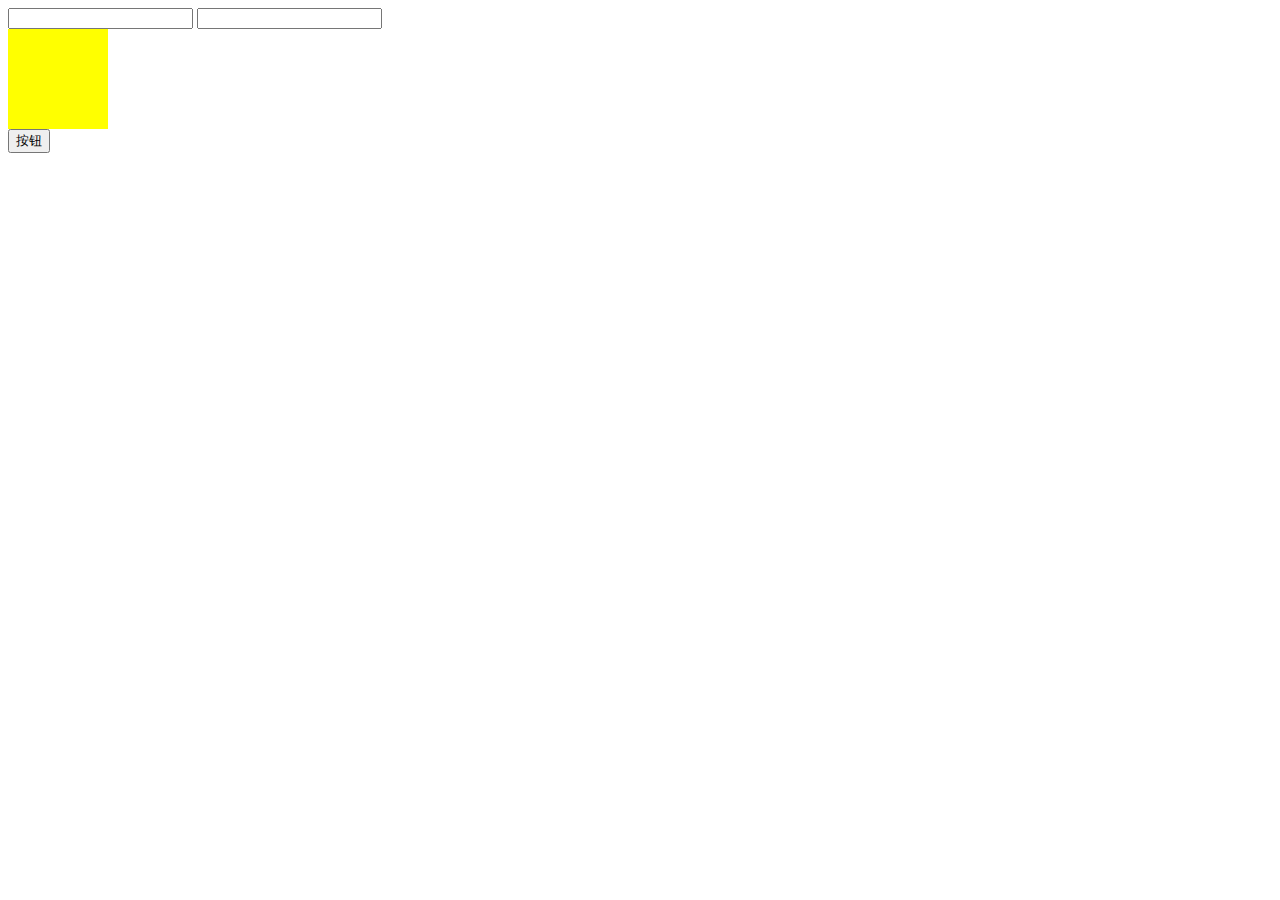
<file: 1热身/index.html>
<!DOCTbox html>
<html>
	<head>
		<meta charset="UTF-8">
		<title></title>
		<style>
			.box2{
				width: 100px;
				height: 100px;
				background: yellow;
			}
		</style>
	</head>
	<body>
		<input class="box" type="text">
		<input class="box1" type="text">
		<div class="box2"></div>
		<input  type="button" class="but" value="按钮" />
		<script>
			var but = document.querySelector('.but');
			var box = document.querySelector('.box');
			var box1 = document.querySelector('.box1');
			var box2 = document.querySelector('.box2');
			
			
			but.onclick = function(){
				console.log(box.value);
				console.log(box1.value);
				box2.style[box.value] = box1.value;
			}
		</script>
	</body>
</html>
</file>
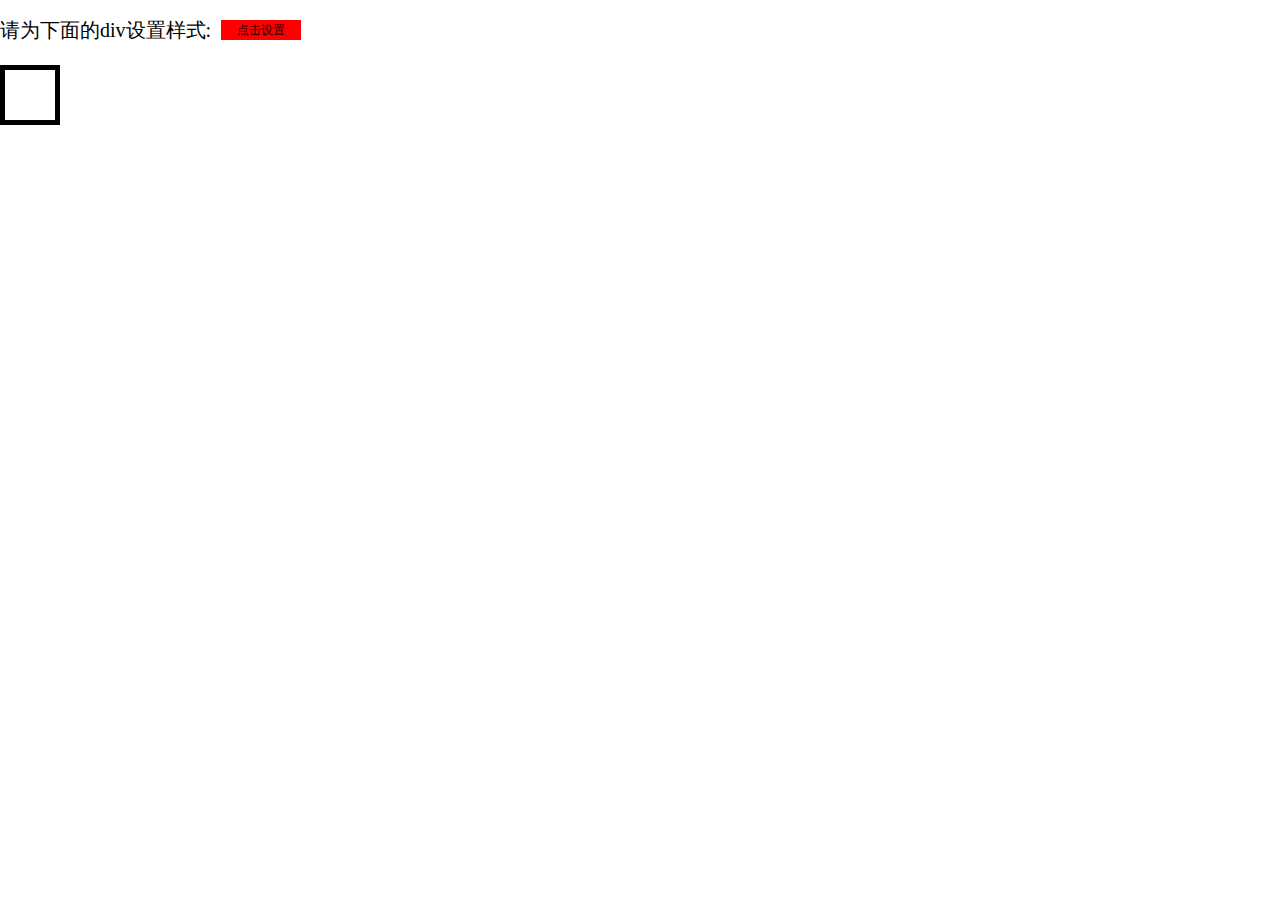
<file: 1热身/0503热身运动.html>
<!DOCTYPE html>
<html>
	<head>
		<meta charset="UTF-8">
		<title></title>
		<link rel="stylesheet" type="text/css" href="css/index1.css"/>
		<style>
		</style>
	</head>
	<body>
		<div class="box">
			<div class="head">
				<h3>请为下面的div设置样式:</h3>
				<div class="onclik">点击设置</div>
			</div>
			<div class="content" id="box"></div>
			<div class="shadow">
				<div class="control">
					<span class="top">请选择背景色：
					<div class="red">红</div>
					<div class="yellow">黄</div>
					<div class="blue">蓝</div>
					</span>
					<span class="mid">请选择宽(px)：
						<div class="small ch100">100</div>
						<div class="small ch200">200</div>
						<div class="small ch400">400</div>
					</span>
					<span class="bottom">请选择高(px)：
						<div class="small he100">100</div>
						<div class="small he200">200</div>
						<div class="small he400">400</div>
					</span>
					<div class="recover recover1">恢复</div>
					<div class="recover true">确定</div>
				</div>
			</div>
		</div>
			
		<script>
		const btn = document.querySelector('.onclik');
		const kong = document.querySelector('.shadow')
		btn.onclick = function (){
			kong.style.display = 'block';
		}
		const color = document.querySelectorAll('.top div');	
		const wid = document.querySelectorAll('.mid div');
		const hei = document.querySelectorAll('.bottom div');
		const 
		btn.onclick = function (){
			kong.style.display = 'block';
		}
		for (let  i = 0; i < color.length; i++) {
			color[i].onclick= function(){
				box.style.backgroundColor = this.className
				console.log(this.className)
			}
			wid[i].onclick= function(){
				box.style.width = Number(this.innerHTML)+'px'
			}
			hei[i].onclick= function(){
				box.style.height = Number(this.innerHTML)+'px'
			}
		}
		
		</script>
	</body>
</html>
</file>
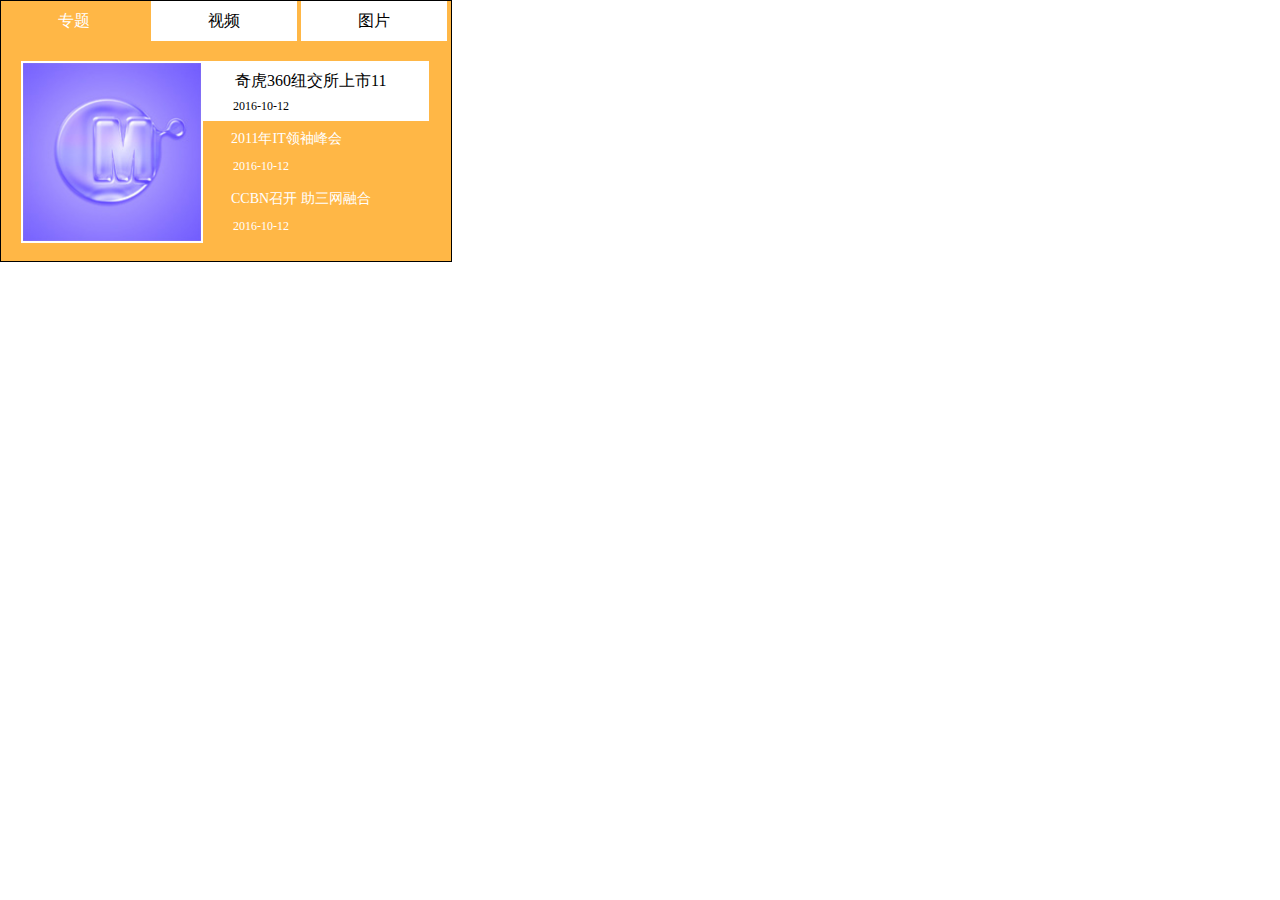
<file: 机试/1.html>
<!doctype html>
<html lang="en">
<head>
	<meta charset="UTF-8" />
	<title>Document</title>
<style>
*{
	margin: 0;
	padding: 0;
}
#wrap{
	width:450px;
	height: 260px;
	background: #ffb746;
	/*border-radius:10px;*/
	border: 1px solid #000;
	font-family: "微软雅黑";
	
	/*box-shadow:1px 1px 1px #000;*/
}
nav a{
	display: inline-block;
	width:146px;
	height: 40px;
	font-size: 16px;
	text-align: center;
	line-height: 40px;
	color: #000;
	text-decoration: none;
	background: #fff;
}
a.active{
	background: #ffb746;
	color: #fff;
}

#box{
	margin:20px;
	height: 180px;
}
#box ul{
	width:226px;
	list-style: none;
	float: left;
}
#box div{
	display: none;
}
#box div.show{
	display: block;
}
#box ul li{
	height: 60px;
	width
}
#box ul li.active{
	background:#fff;
}
#box li p{
	font-size: 14px;
	color:#fff;
	text-indent:2em;
	line-height:2.5em;
	height: 35px;
}
#box li.active p{
	font-size: 16px;
	color:#000;
}
#box li.active span{
	color:#000;
}
img{
	width:178px;
	height: 178px;
	display: block;
	float: left;
	border: 2px solid #fff;
	display: none;
}
img.active{
	display: block;
}
span{
	font-size: 12px;
	line-height: 20px;
	text-indent:2.5em;
	display: block;
	color:#fff;
}
#box div{
	height: 180px;
	width:
}

</style>
</head>
<body>
	<section id="wrap">
		<nav>
			<a href="javascript:;" class="active">专题</a>
			<a href="javascript:;">视频</a>
			<a href="javascript:;">图片</a>
		</nav>
		<div id="box">
			<div class="show">
				<img src="img/1.jpg" alt="" class="active"/>
				<img src="img/2.jpg" alt=""/>
				<img src="img/3.jpg" alt=""/>
				<ul class="show">
					<li class="text active">
						<p>奇虎360纽交所上市11</p>
						<span>2016-10-12</span>
					</li>
					<li >
						<p>2011年IT领袖峰会</p>
						<span>2016-10-12</span>
					</li>
					<li>
						<p>CCBN召开 助三网融合</p>
						<span>2016-10-12</span>
					</li>
				</ul>
			</div>
			
			<div>
				<img src="img/4.jpg" alt=""  class="active"/>
				<img src="img/3.jpg" alt=""/>
				<img src="img/1.jpg" alt=""/>
				<ul class="show">
					<li class="text active">
						<p>奇虎360纽交所上市222</p>
						<span>2016-10-12</span>
					</li>
					<li >
						<p>2011年IT领袖峰会</p>
						<span>2016-10-12</span>
					</li>
					<li>
						<p>CCBN召开 助三网融合</p>
						<span>2016-10-12</span>
					</li>
				</ul>
			</div>
			
			<div>
				<img src="img/1.jpg" alt=""  class="active"/>
				<img src="img/2.jpg" alt=""/>
				<img src="img/3.jpg" alt=""/>
				<ul class="show">
					<li class="active">
						<p>奇虎360纽交所上市333</p>
						<span>2016-10-12</span>
					</li>
					<li >
						<p>2011年IT领袖峰会</p>
						<span>2016-10-12</span>
					</li>
					<li>
						<p>CCBN召开 助三网融合</p>
						<span>2016-10-12</span>
					</li>
				</ul>
			</div>
			
		</div>
	</section>
<script type="text/javascript">
	const nav = document.querySelector('nav');
	const Aa = nav.children;
	const pic = document.querySelectorAll('img');
	const div = box.querySelectorAll('div');
	const lis = document.querySelectorAll('li');
	var onoff = true;
	let bb = 0;
	let index = 0;
	let timer = null;
	//执行一次封装函数
	move()
//	鼠标控制自动播放
	for(let i=0;i<Aa.length;i++){
		//当移入导航页的时候
		Aa[i].onmouseover = function(){
			//先清掉定时器
			clearInterval(timer)
			//清掉类
			for(let i=0;i<Aa.length;i++){
				Aa[i].className=''
				div[i].className=''
			}
			//加上应该加上的类
			Aa[i].className='active'
			div[i].className='show'
			//清掉li和照片的类
			for(let i=0;i<lis.length;i++){
				lis[i].className=''
				pic[i].className=''
			}
			//加上应该加的类
			pic[3*i].className='active'
			lis[3*i].className='active'
			//执行一次函数
			move()
		}
	}
	for(let i=0;i<lis.length;i++){
		lis[i].onmouseover = function(){
			clearInterval(timer)
			for(let i=0;i<lis.length;i++){
				lis[i].className=''
				pic[i].className=''
			}
			lis[i].className='active'
			pic[i].className='active'
		}
	}
	function move(){
		timer = setInterval(function(){
			bb++
			bb %= 9;
			for(let i =0;i<Aa.length;i++){
				Aa[i].className='';
				div[i].className='';
			}
			div[Math.floor(bb/3)].className='show'
			Aa[Math.floor(bb/3)].className='active'
			for(let i=0;i<lis.length;i++){
				pic[i].className=''
				lis[i].className=''
			}
			pic[bb].className='active'
			lis[bb].className='active'
		},1000)
	}
</script>
</body>
</html>
</file>
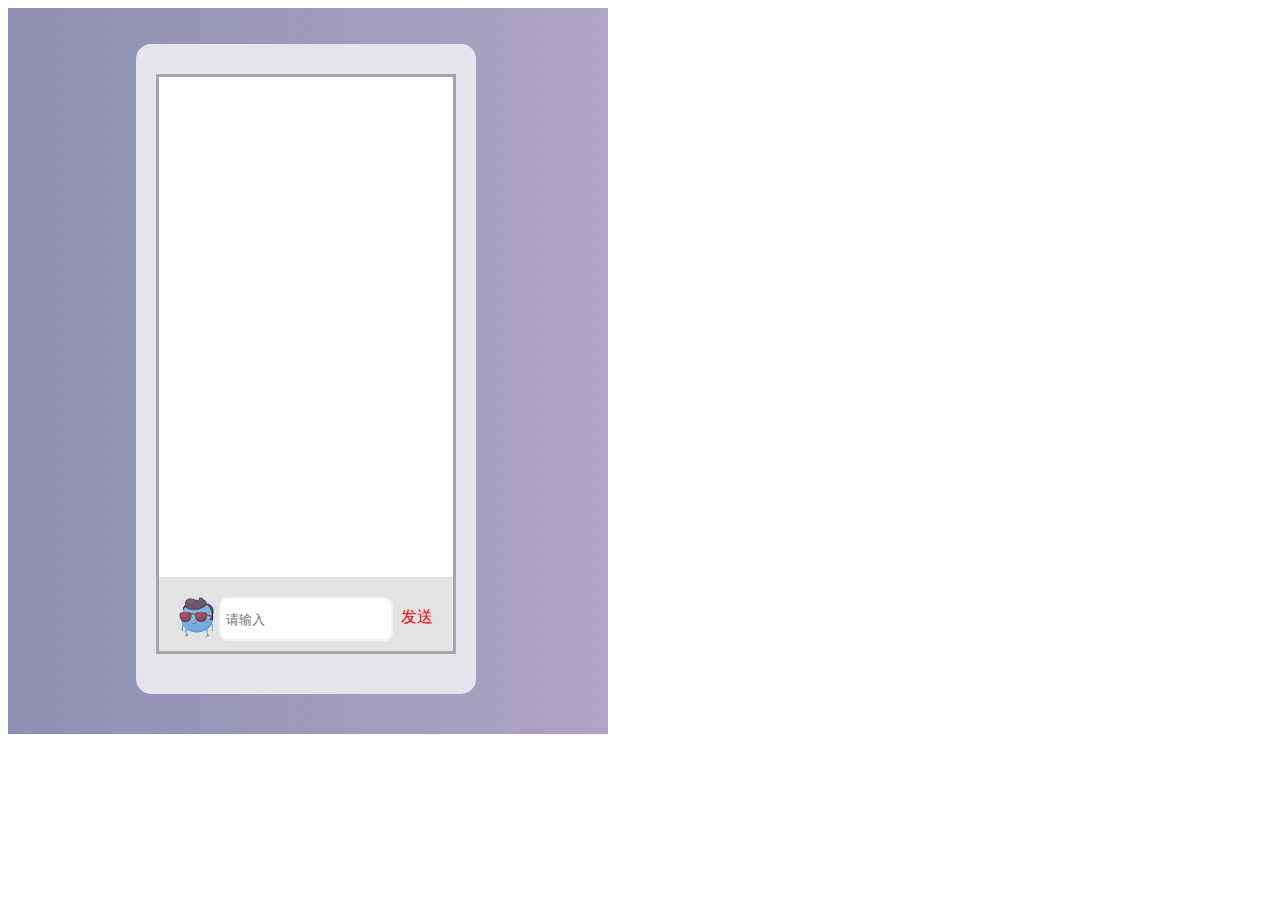
<file: 2模拟手机短信发送/css/0503模拟短信.html>
<!DOCTYPE html>
<html>
	<head>
		<meta charset="UTF-8">
		<title></title>
		<link rel="stylesheet" type="text/css" href="index.css"/>
	</head>
	<body>
		<div class="box">
			<div class="content">
				<div class="main">
					<ul class="main-con">
					</ul>
					<div class="main-foot">
						<div class="left"></div>
						<input class="mid" type="text"  placeholder="请输入" />
						<div class="send">发送</div>
					</div>
				</div>
			</div>
		</div>
		<script>
			var onoff = true;
			const send = document.querySelector('.send')
			const txt = document.querySelector('.mid');
			const ul = document.querySelector('.main-con');
			const pic = document.querySelector('.left')
			send.onclick = function(){
				if (txt.value) {
						
					if (onoff) {
						ul.innerHTML +=  `<li>
												<div class="img lico"></div>
												<div class = "text1">${txt.value}</div>
										</li>`;
						}else{
							ul.innerHTML +=  `<li>
													<div class="img1 rico"></div>
													<div class = "text2">${txt.value}</div>
											</li>`;
						}
						txt.focus();
						txt.value = ''
					}else{
						alert('你就不能输入点内容啊')
					}
				} 
				
			pic.onclick = function(){
				this.classList.toggle('ba');
				onoff = !onoff
			}
			
			
			
			
//			var left = document.querySelector('.left');
//			var ba1 = document.querySelector('.ba');
//			var text = document.querySelector('.mid');
//			var send1 = document.querySelector('.send');
//			var main1 = document.querySelector('.main-con');
//			var a = 1;
//			
//			text.focus();
//			
//			left.onclick = function(){
//				left.classList.toggle('ba');
//				++a;
//			}
//			
//				//先点击发送键而后进行判断
//			send1.onclick = function(){
//				//判断文本框有没有内容。如果文本框内有内容则执行下面的代码。
//				if(text.value){
////				判断点击左头像后，变量的值是奇数还是偶数，如果是奇数则执行下面的值
//					if (a % 2 == 1){
//					var val = 
//					`<li class="chack">
//						<div class="img lico" ></div>
//						<div class="text1">${text.value}</div>
//					</li>`;
//					main1.innerHTML = val + main1.innerHTML;
//					text.focus();
//					text.value = '';
//				}
//				else{
//					var val = 
//					`<li class="chack">
//						<div class="img1 rico" ></div>
//						<div class="text2">${text.value}</div>
//					</li>`;
//					main1.innerHTML = val + main1.innerHTML;
//					text.focus();
//					text.value = '';
//				}
//				}
//				else
//				{alert('你就不能输入点内容啊')}
//				
//			
//			}
		</script>
	</body>
</html>
</file>
<file: 1热身/css/index1.css>
.box{
	width: 500px;
	height: 300px;
	position: relative;
}
.head{
	width: 100%;
	height: 25px;
	margin: 20px 0;
}
.shadow{
  position: absolute;
  left: 0;
  top: 0;
  width: 100%;
  height: 100%;
  background-color: rgba(0, 0, 0, 0.5);
  display: none;
  transition: 200ms linear;
}
h3{
	float: left;
	font: 20px/20px "微软雅黑";
	margin: 0;
}
.onclik{
	float: left;
	width: 80px;
	font: 12px/20px "微软雅黑";
	text-align: center;
	margin-left: 10px;
	background-color: red;
}
.content{
	width: 50px;
	height: 50px;
	float: left;
	transition: 1s;
	border: 5px solid #000;
}
.control{
	width: 300px;
	height: 200px;
	padding-left: 20px;
	padding-top: 20px;
	background-color: #fff;
	box-sizing: border-box;
	border:10px solid bisque;
	position: absolute;
	bottom: 0;
	right:0 ;
}
body{
	margin: 0;
}
.red{
	width: 2em;
	height: 2em;
	text-align: center;
	font: 14px/2em "微软雅黑";
	display: inline-block;
	background: red;
}
.yellow{
	width: 2em;
	height: 2em;
	margin-left: 4px;
	text-align: center;
	font: 14px/2em "微软雅黑";
	display: inline-block;
	background: yellow;
}
.blue{
	width: 2em;
	height: 2em;
	margin-left: 4px;
	text-align: center;
	font: 14px/2em "微软雅黑";
	display: inline-block;
	background: blue;
}
.mid{
	margin-top: 2px;
	margin-bottom: 2px;
}
.small{
	width: 2em;
	height: 2em;
	text-align: center;
	font: 14px/2em "微软雅黑";
	display: inline-block;
	margin-left: 2px;
	border:1px solid cadetblue;
	background-color:aquamarine;
}
.recover{
	width: 4em;
	height: 2em;
	background: blue;
	float: left;
	text-align: center;
	margin-right: 10px;
	margin-top: 20px;
	margin-left: 40px;
	font: 16px/2em "微软雅黑";
}
</file>
<file: 2模拟手机短信发送/css/index.css>
/*rest*/
input{
	padding: 0 5px;
}
ul,li{
	padding: 0;
	margin: 0;
	list-style: none;
}


.box{
	width: 600px;
	height: 726px;
	padding: 36px 0 0 128px;
	box-sizing: border-box;
	background: url(../img/bg.jpg) no-repeat; 
}
.content{
	width: 340px;
	height: 650px;
	box-sizing: border-box;
	padding: 30px 20px 40px 20px;
	background: #e5e3ec;
	border-radius: 15px;
}
.main{
	width: 300px;
	height: 580px;
	position: relative;
	overflow: hidden;
	box-sizing: border-box;
	border:3px solid #a6a5ad;
}
.main-con{
	width: 100%;
	height: 100%;
	overflow: auto;
	background: #fff;
}
.main-foot{
	width: 100%;
	height: 54px;
	position: absolute;
	left: 0;
	bottom: 0;
	padding-top: 20px;
	background: #e3e3e3;
}
.left{
	width: 35px;
	height: 40px;
	float: left;
	margin-left: 20px;
	background: url(../img/lico.png) no-repeat;
}
.mid{
	width: 160px;
	height: 40px;
	margin-left: 5px;
	float: left;
	border: 2px solid #f1f1f1;
	border-radius: 8px;
}
.send{
	float: left;
	width: 40px;
	height: 40px;
	margin-left: 4px;
	text-align: center;
	color: red;
	font: 16px/40px  "微软雅黑";
}
li{

	padding: 5px;
	width: 100%;
	border-radius: 4px;
	margin-top: 10px;
	overflow: hidden;
}
ul{
	width: 100%;
	float: left;
}
.lico{
	background: url(../img/lico.png) no-repeat;
}
.rico{
	background: url(../img/rico.png) no-repeat;
}
.img{
	width: 35px;
	height: 40px;
	float: left;
	margin: 0 10px;
}
.img1{
	width: 35px;
	height: 40px;
	float: right;
	margin: 0 10px;
}
.text1{
	float: left;
	max-width: 200px;
	font: 16px/20px "微软雅黑";
	padding: 5px;
	background: bisque;
}
.text2{
	float: right;
	max-width: 200px;
	font: 16px/20px "微软雅黑";
	padding: 5px;
	background: bisque;
}
/*tool*/
.ba{
	width: 35px;
	height: 40px;
	float: left;
	margin-left: 20px;
	background: url(../img/rico.png) no-repeat;
}
</file>
